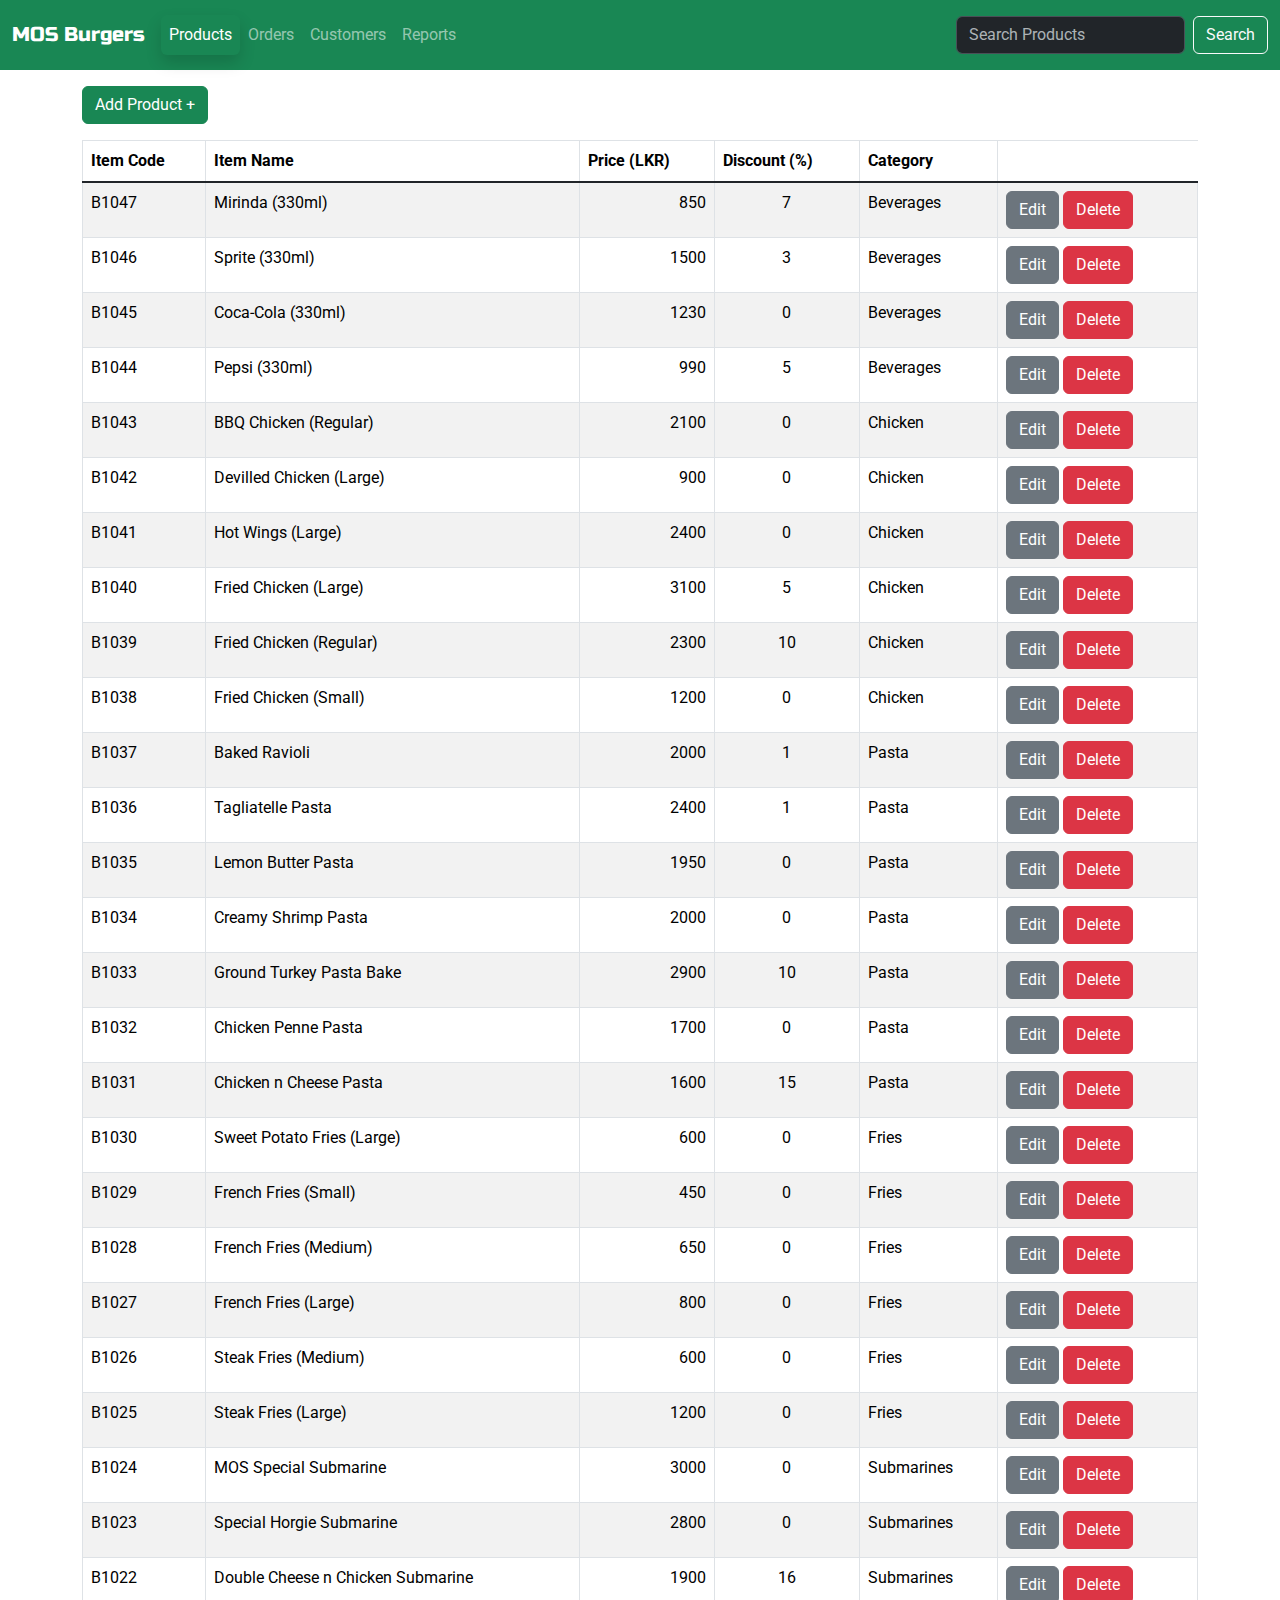
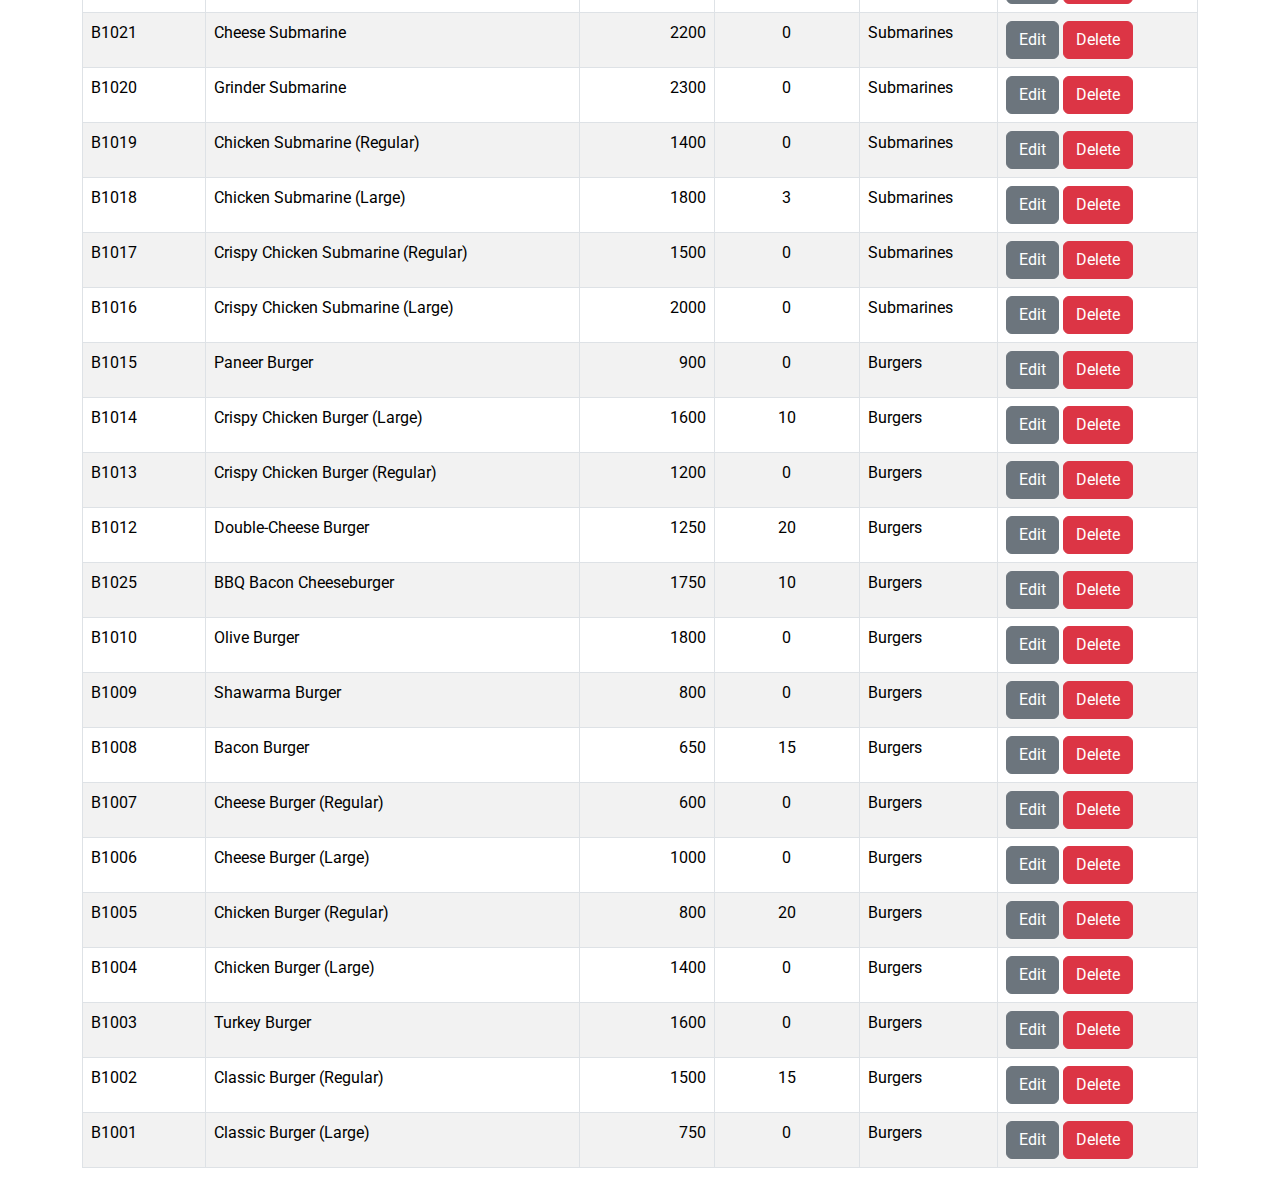
<file: index.html>
<!DOCTYPE html>
<html lang="en">
<head>
  <meta charset="UTF-8">
  <meta name="viewport" content="width=device-width, initial-scale=1.0">
  <link href="https://cdn.jsdelivr.net/npm/bootstrap@5.3.3/dist/css/bootstrap.min.css" rel="stylesheet" integrity="sha384-QWTKZyjpPEjISv5WaRU9OFeRpok6YctnYmDr5pNlyT2bRjXh0JMhjY6hW+ALEwIH" crossorigin="anonymous">
  <link rel="preconnect" href="https://fonts.googleapis.com">
  <link rel="preconnect" href="https://fonts.gstatic.com" crossorigin>
  <link href="https://fonts.googleapis.com/css2?family=Roboto:ital,wght@0,100;0,300;0,400;0,500;0,700;0,900;1,100;1,300;1,400;1,500;1,700;1,900&family=Russo+One&display=swap" rel="stylesheet">
  <link rel="stylesheet" href="style.css">
  <title>MOS Burgers</title>
</head>
<body>
  <nav class="navbar bg-success navbar-expand-lg" data-bs-theme="dark">
    <div class="container-fluid">
      <a class="navbar-brand">MOS Burgers</a>
      <button class="navbar-toggler" type="button" data-bs-toggle="collapse" data-bs-target="#navbarText" aria-controls="navbarText" aria-expanded="false" aria-label="Toggle navigation">
        <span class="navbar-toggler-icon"></span>
      </button>
      <div class="collapse navbar-collapse" id="navbarText">
        <ul class="navbar-nav me-auto mb-2 mb-lg-0" id="navbar-nav">
        </ul>
        <span class="navbar-text">
          <form class="d-flex" role="search">
            <input class="form-control me-2" type="search" placeholder="Search Products" aria-label="Search" id="search-product-input">
            <button class="btn btn-outline-light" type="submit" id="search-product-btn">Search</button>
          </form>
        </span>
      </div>
    </div>
  </nav>
  <div id="modal-container" class="position-relative d-flex justify-content-center z-3">
    
  </div>
  <section class="products container-lg" id="products">
    <button type="button" class="btn btn-success my-3" id="show-product-add-form">Add Product +</button>
    <form action="" method="post" class="my-3 d-none" id="add-product">
      <div class="input-group mb-3 d-none">
        <label class="input-group-text">ID</label>
        <input type="text" class="form-control" id="product-id" name="product">
      </div>
      <div class="input-group mb-3">
        <label class="input-group-text">Product</label>
        <input type="text" class="form-control" placeholder="Burger name" id="product-name" name="product">
      </div>
      <div class="input-group mb-3">
        <label class="input-group-text">Price</label>
        <input type="number" class="form-control" placeholder="0.00LKR" name="price" id="product-price">
      </div>
      <div class="input-group mb-3">
        <label class="input-group-text">Discount</label>
        <input type="number" class="form-control" placeholder="0%" name="discount" id="product-discount">
      </div>
      <div class="input-group mb-3">
        <label class="input-group-text">Category</label>
        <select class="form-select" id="product-category" aria-label="Example select with button addon">
          <option selected value="Burgers">Burgers</option>
          <option value="Submarines">Submarines</option>
          <option value="Fries">Fries</option>
          <option value="Pasta">Pasta</option>
          <option value="Chicken">Chicken</option>
          <option value="Beverages">Beverages</option>
        </select>
      </div>
      <div class="">
        <button type="button" class="btn btn-success mr-2" id="add-product-btn">Add +</button>
        <button type="button" class="btn btn-warning mr-2" id="edit-product-btn">Change</button>
        <button type="button" class="btn btn-secondary m-2" id="close-product-add-form">Cancel</button>
      </div>
    </form>
    <table class="table table-striped table-bordered">
      <thead>
        <tr>
          <th scope="col border">Item Code</th>
          <th scope="col border">Item Name</th>
          <th scope="col border">Price (LKR)</th>
          <th scope="col border">Discount (%)</th>
          <th scope="col border">Category</th>
        </tr>
      </thead>
      <tbody class="table-group-divider" id="table-body">
        
      </tbody>
    </table>
  </section>
  <section class="orders container-lg d-none" id="orders">
    <button type="button" class="btn btn-success my-3" id="show-order-add-form">Add Order +</button>
    <form action="" method="post" class="my-3 d-none" id="add-order">
      <div class="input-group mb-3 d-none">
        <label class="input-group-text">ID</label>
        <input type="text" class="form-control" id="order-id" name="order">
      </div>
      <div class="input-group mb-1" id="order-customer-code-container">
        <label class="input-group-text">Customer</label>
        <input type="text" class="form-control" placeholder="Customer Code" id="order-customer-code" name="order-customer-code">
        <span class="input-group-text"></span>
        <label class="input-group-text text-success" id="order-customer-name"></label>
      </div>
      <div id="order-product-code-qty" class="mt-3">
        <div class="input-group mb-1">
          <label class="input-group-text">Product Code</label>
          <input type="text" class="form-control order-product-code" placeholder="Product Code"  name="order-product-code">
          <label class="input-group-text">Qty</label>
          <input type="number" class="form-control order-product-qty" placeholder="Qty" id="order-product-qty" name="order-product-qty">
        </div>
        
      </div>
      <button class="btn btn-warning text-white py-1 px-2 my-3" id="add-product-to-order" type="button">Add product</button>
      <div class="input-group mb-3">
        <label class="input-group-text">Order Date</label>
        <input type="date" class="form-control" placeholder="Order date" id="order-date" name="order-date">
      </div>
      <div class="input-group mb-3">
        <label class="input-group-text">Status</label>
        <select class="form-select" id="order-status">
          <option selected value="Pending">Pending</option>
          <option value="Completed">Completed</option>
          <option value="Cancelled">Cancelled</option>
        </select>
      </div>
      
      <div class="">
        <button type="button" class="btn btn-success mr-2" id="add-order-btn">Add +</button>
        <button type="button" class="btn btn-warning mr-2" id="edit-order-btn">Change</button>
        <button type="button" class="btn btn-outline-success mr-2" id="view-order-btn">View</button>
        
        <button type="button" class="btn btn-secondary m-2" id="close-order-add-form">Cancel</button>
      </div>
    </form>
    <table class="table table-striped table-bordered">
      <thead>
        <tr>
          <th scope="col border">Order Code</th>
          <th scope="col border">Customer Name</th>
          <th scope="col border">Order Total</th>
          <th scope="col border">Discount</th>
          <th scope="col border">Net Total</th>
        </tr>
      </thead>
      <tbody class="table-group-divider" id="table-body-order">
        
      </tbody>
    </table>
  </section>
  <section class="customers container-lg d-none" id="customers">
    <button type="button" class="btn btn-success my-3" id="show-customer-add-form">Add Customer +</button>
    <form action="" method="post" class="my-3 d-none" id="add-customer">
      <div class="input-group mb-3 d-none">
        <label class="input-group-text">ID</label>
        <input type="text" class="form-control" id="customer-id" name="customer">
      </div>
      <div class="input-group mb-3">
        <label class="input-group-text">Customer Name</label>
        <input type="text" class="form-control" placeholder="Customer name" id="customer-name" name="customer">
      </div>
      <div class="input-group mb-3">
        <label class="input-group-text">Contact Number</label>
        <input type="text" class="form-control" placeholder="000 000 0000" name="contact-number" id="customer-contact">
      </div>
      
      <div class="">
        <button type="button" class="btn btn-success mr-2" id="add-customer-btn">Add +</button>
        <button type="button" class="btn btn-warning mr-2" id="edit-customer-btn">Change</button>
        <button type="button" class="btn btn-secondary m-2" id="close-customer-add-form">Cancel</button>
      </div>
    </form>
    <table class="table table-striped table-bordered">
      <thead>
        <tr>
          <th scope="col border">Customer Code</th>
          <th scope="col border">Customer Name</th>
          <th scope="col border">Contact Number</th>
        </tr>
      </thead>
      <tbody class="table-group-divider" id="table-body-customer">
        
      </tbody>
    </table>
  </section>
  <section class="reports container-lg d-none" id="reports">
    <div class="btn-toolbar d-flex justify-content-center" role="toolbar" aria-label="Toolbar with button groups">
      <div class="btn-group me-2 my-3" role="group" aria-label="First group">
        <button type="button" class="btn btn-success" id="monthly-sales-reports-btn">Monthly Sales Reports</button>
      </div>
      <div class="btn-group me-2 my-3" role="group" aria-label="Second group">
        <button type="button" class="btn btn-success" id="annual-sales-reports-btn">Annual Sales Reports</button>
      </div>
      <div class="btn-group me-2 my-3" role="group" aria-label="Third group">
        <button type="button" class="btn btn-success" id="customer-reports-btn">Customer Reports</button>
      </div>
    </div>
  </section>

  <script src="https://cdn.jsdelivr.net/npm/bootstrap@5.3.3/dist/js/bootstrap.bundle.min.js" integrity="sha384-YvpcrYf0tY3lHB60NNkmXc5s9fDVZLESaAA55NDzOxhy9GkcIdslK1eN7N6jIeHz" crossorigin="anonymous"></script>
  <script src="app.js"></script>
  <script src="product.js"></script>
  <script src="customer.js"></script>
  <script src="order.js"></script>
  <script src="reports.js"></script>
</body>
</html>
</file>
<file: style.css>
:root {
  --russo-font: "Russo One", serif;
  --roboto-font: "Roboto", serif;
}

* {
  font-family: var(--roboto-font);
}

.navbar-brand {
  font-family: var(--russo-font);
}

form {
  max-width: 500px;
}

/* set input border and shadow color to green */
.form-control:focus, .form-control:active, .form-select:focus, .form-select:active {
  border-color: #198754 !important;
  box-shadow: 0 0 0 0.25rem rgba(40, 167, 69, 0.25) !important;
}

#table-body > tr > td:nth-child(3) {
  text-align: right;
}
#table-body > tr > td:nth-child(4) {
  text-align: center;
}

#table-body-order > tr > td:nth-child(3), #table-body-order > tr > td:nth-child(4), #table-body-order > tr > td:nth-child(5) {
  text-align: right;
}
</file>
